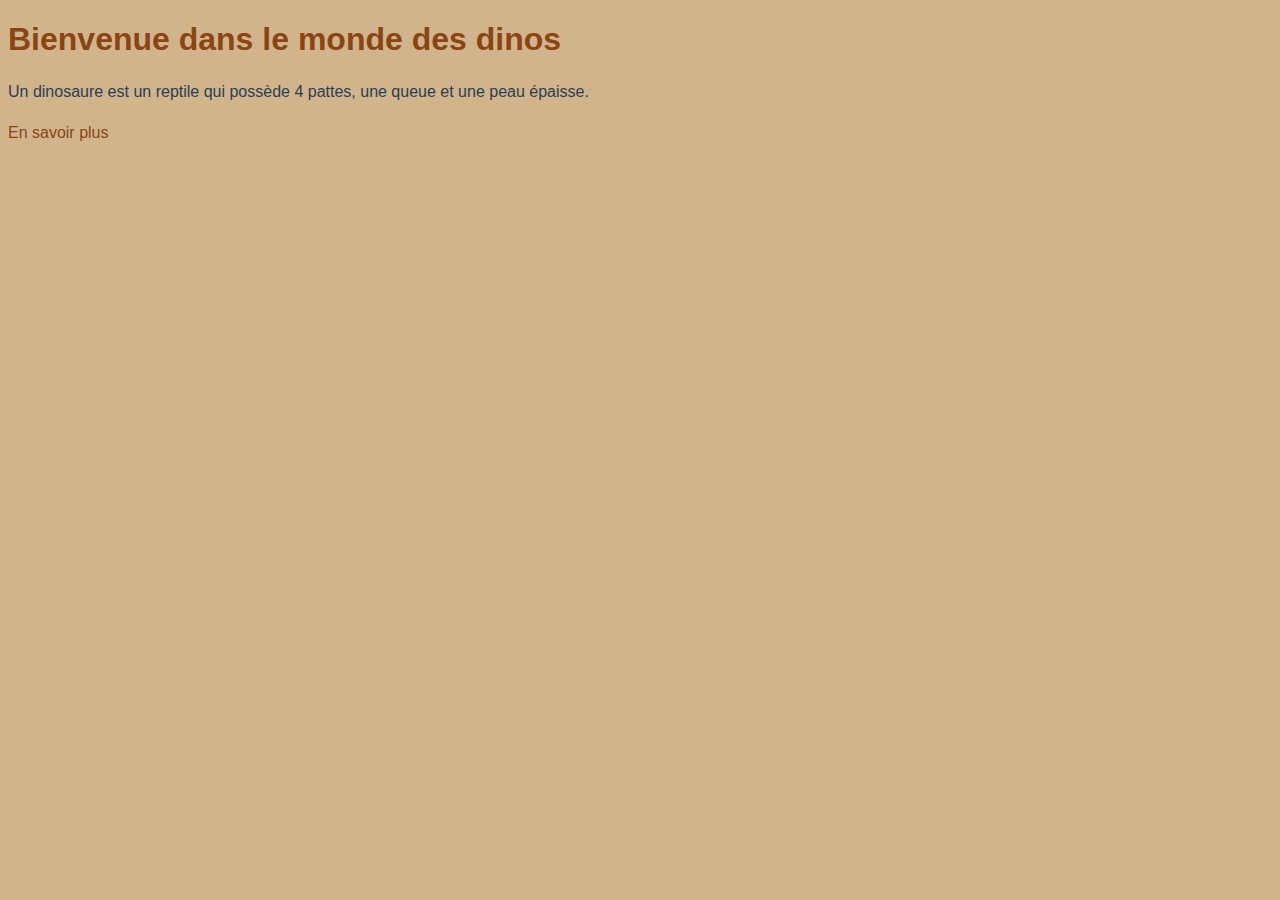
<file: index.html>
<!DOCTYPE html>
<html>
  
<head>
  <title> Les dinos c'est la vie </title>
  <link href="style2.css" rel="stylesheet" type="text/css">
</head>
  
<body>
  <h1> Bienvenue dans le monde des dinos</h1>
  <p>Un dinosaure est un reptile qui possède 4 pattes, une queue et une peau épaisse. </p>
  <a href="index2.html"> En savoir plus </a>
</body>
  
</html>
</file>
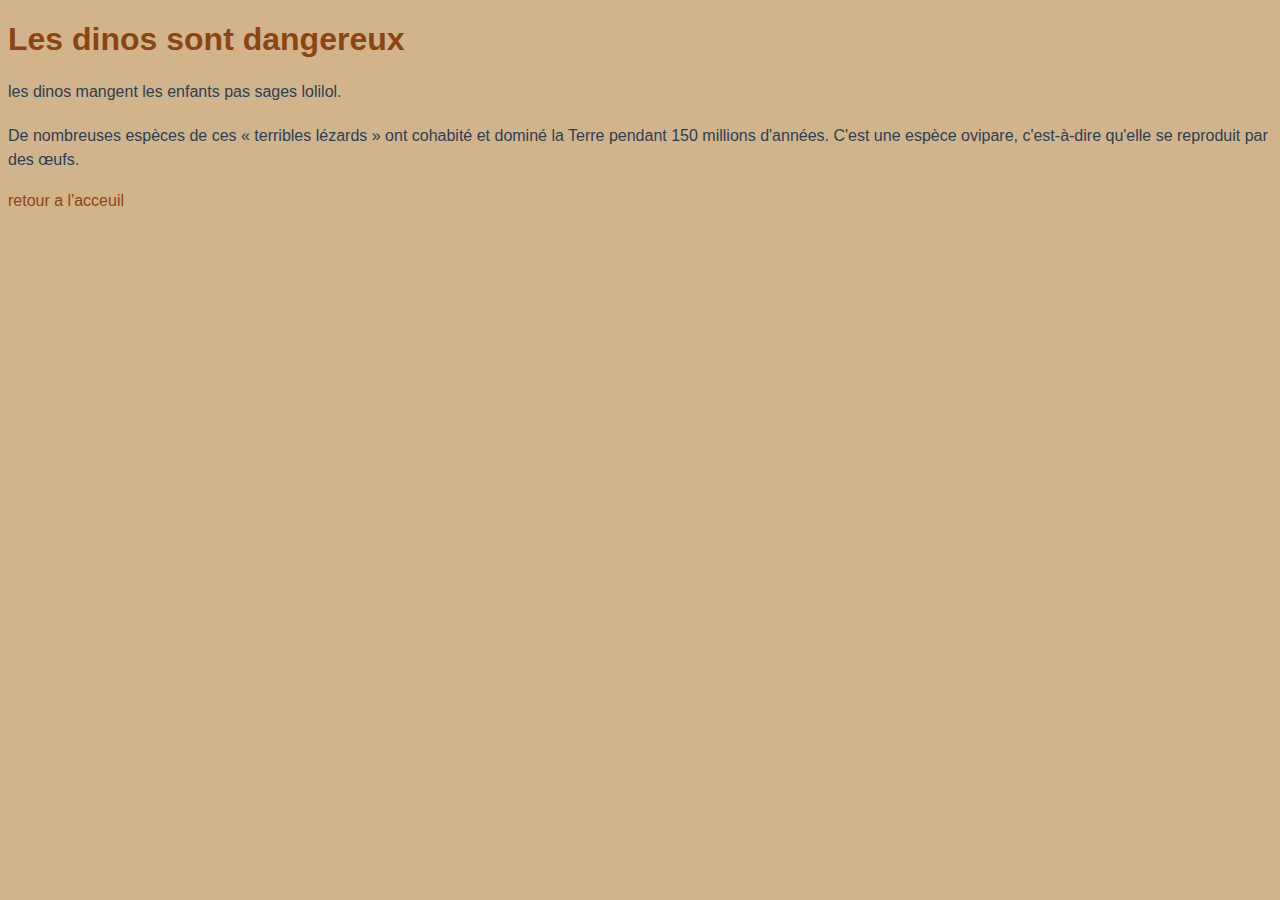
<file: index2.html>
<!DOCTYPE html>
<html>
  
<head>
  <title> page 2 :Les dinos sont méchants </title>
  <link href="style2.css" rel="stylesheet" type="text/css">
</head>
  
<body>
  <h1> Les dinos sont dangereux</h1>
  <p> les dinos mangent les enfants pas sages
  lolilol.<p>
  <p> De nombreuses espèces de ces « terribles lézards » ont cohabité et dominé la Terre pendant 150 millions d'années.
  C'est une espèce ovipare, c'est-à-dire qu'elle se reproduit par des œufs.
  </p>
  <a href="index.html"> retour a l'acceuil </a>
</body>
  
</html>
</file>
<file: style2.css>
body {
  background-color: #d2b48c; 
  color: #2C3E50; 
  font-family: 'Arial', sans-serif; 
}

h1 {
  font-family: 'Arial Black', sans-serif; 
  color: #8B4513; 
}

p {
  line-height: 1.5; 
  margin-bottom: 20px; 
}

a {
  color: #8B4513; 
  text-decoration: none; 
}
</file>
